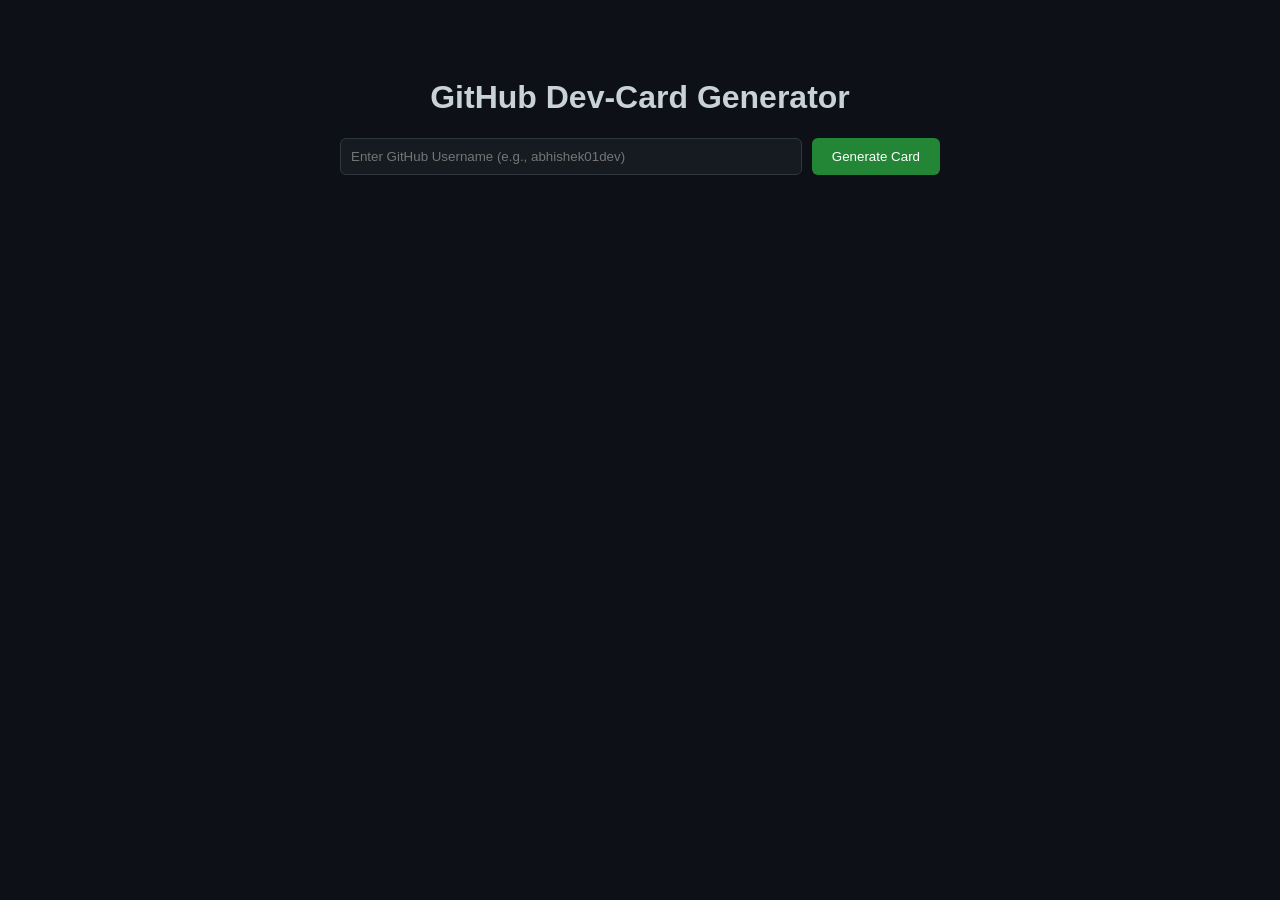
<file: Module1_Code_Snippets/GitHub Dev-Card Generator/index.html>
<!DOCTYPE html>
<html lang="en">
<head>
    <meta charset="UTF-8">
    <meta name="viewport" content="width=device-width, initial-scale=1.0">
    <title>GitHub Dev-Card Pro</title>
    <link rel="stylesheet" href="style.css">
</head>
<body>
    <div class="app-container">
        <h1>GitHub Dev-Card Generator</h1>
        <div class="search-box">
            <input type="text" id="usernameInput" placeholder="Enter GitHub Username (e.g., abhishek01dev)">
            <button id="searchBtn">Generate Card</button>
        </div>

        <div id="loader" class="hidden">Searching...</div>
        <div id="errorMessage" class="hidden"></div>
        <div id="cardContainer"></div>
    </div>
    <script src="app.js"></script>
</body>
</html>
</file>
<file: Module1_Code_Snippets/GitHub Dev-Card Generator/style.css>
:root {
    --bg: #0d1117;
    --card-bg: #161b22;
    --text: #c9d1d9;
    --accent: #238636;
}

body {
    background-color: var(--bg);
    color: var(--text);
    font-family: -apple-system, BlinkMacSystemFont, "Segoe UI", Helvetica, Arial, sans-serif;
    display: flex;
    justify-content: center;
    padding: 50px;
}

.app-container { width: 100%; max-width: 600px; text-align: center; }

.search-box { margin-bottom: 30px; display: flex; gap: 10px; }

input {
    flex: 1;
    padding: 10px;
    background: var(--card-bg);
    border: 1px solid #30363d;
    color: white;
    border-radius: 6px;
}

button {
    padding: 10px 20px;
    background: var(--accent);
    color: white;
    border: none;
    border-radius: 6px;
    cursor: pointer;
}

.dev-card {
    background: var(--card-bg);
    border: 1px solid #30363d;
    border-radius: 10px;
    padding: 25px;
    text-align: left;
    animation: fadeIn 0.5s ease;
}

.profile-header { display: flex; align-items: center; gap: 20px; }

.avatar { width: 80px; height: 80px; border-radius: 50%; border: 2px solid var(--accent); }

.repo-list { margin-top: 20px; list-style: none; padding: 0; }

.repo-item {
    background: #0d1117;
    margin: 5px 0;
    padding: 10px;
    border-radius: 4px;
    display: flex;
    justify-content: space-between;
}

.repo-item a { color: #58a6ff; text-decoration: none; font-size: 0.9rem; }

.badge {
    background: #238636;
    padding: 2px 8px;
    border-radius: 10px;
    font-size: 0.75rem;
}

.hidden { display: none; }

@keyframes fadeIn { from { opacity: 0; transform: translateY(10px); } to { opacity: 1; transform: translateY(0); } }
</file>
